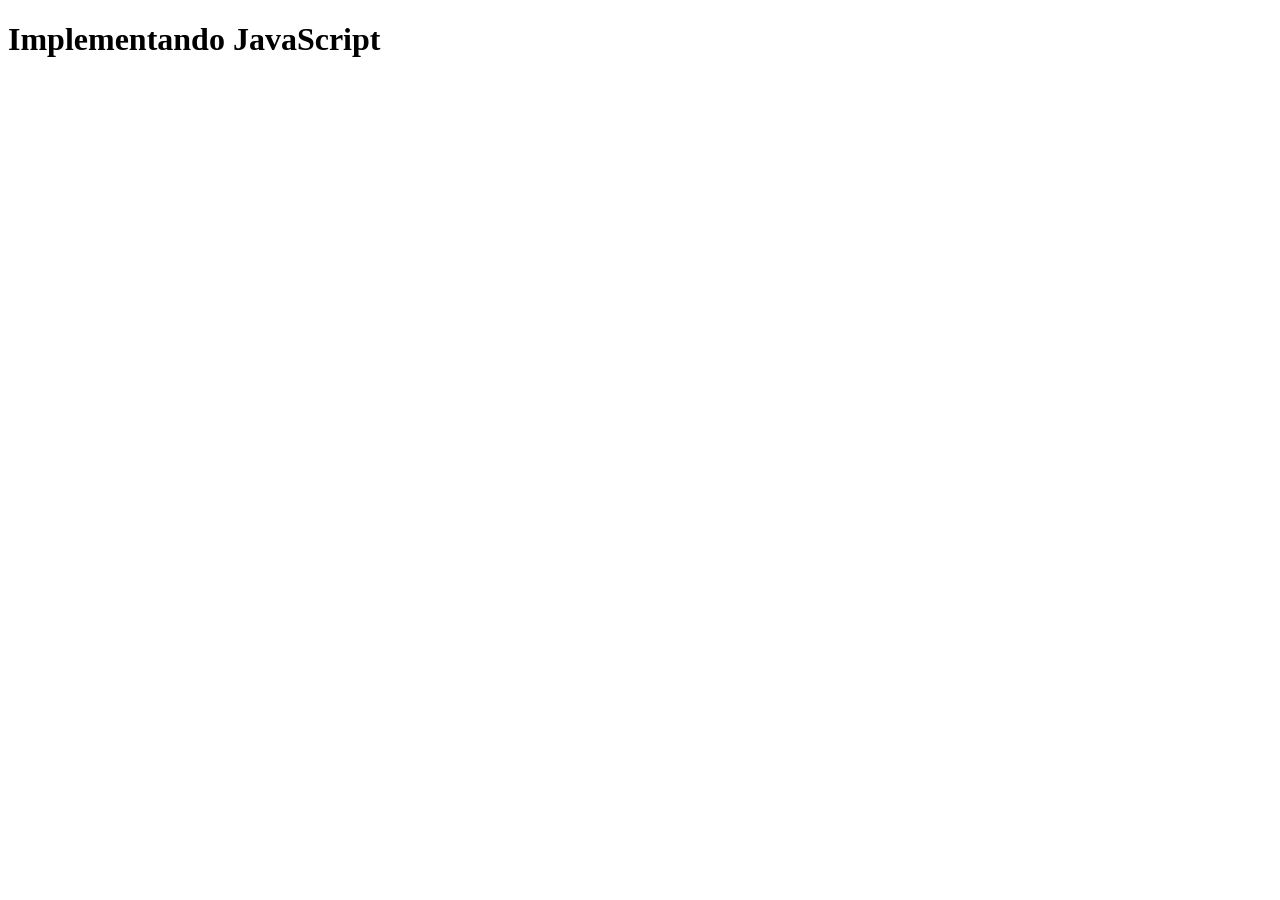
<file: JavScrip/index.html>
<!DOCTYPE html>
<html lang="es">
<head>
    <meta charset="UTF-8">
    <meta name="viewport" content="width=device-width, initial-scale=1.0">
    <title>JavaScript</title>
</head>
<body>
    <h1>Implementando JavaScript</h1>

   <!-- <script>
        alert("Hola!")
        console.log("Saldrás algo??")
        document.write("y por aca?")
    </script> -->



    

    <script src="/JavScrip/js/ejemplo.js">JAVASCRIPT</script>
</body>
</html>
</file>
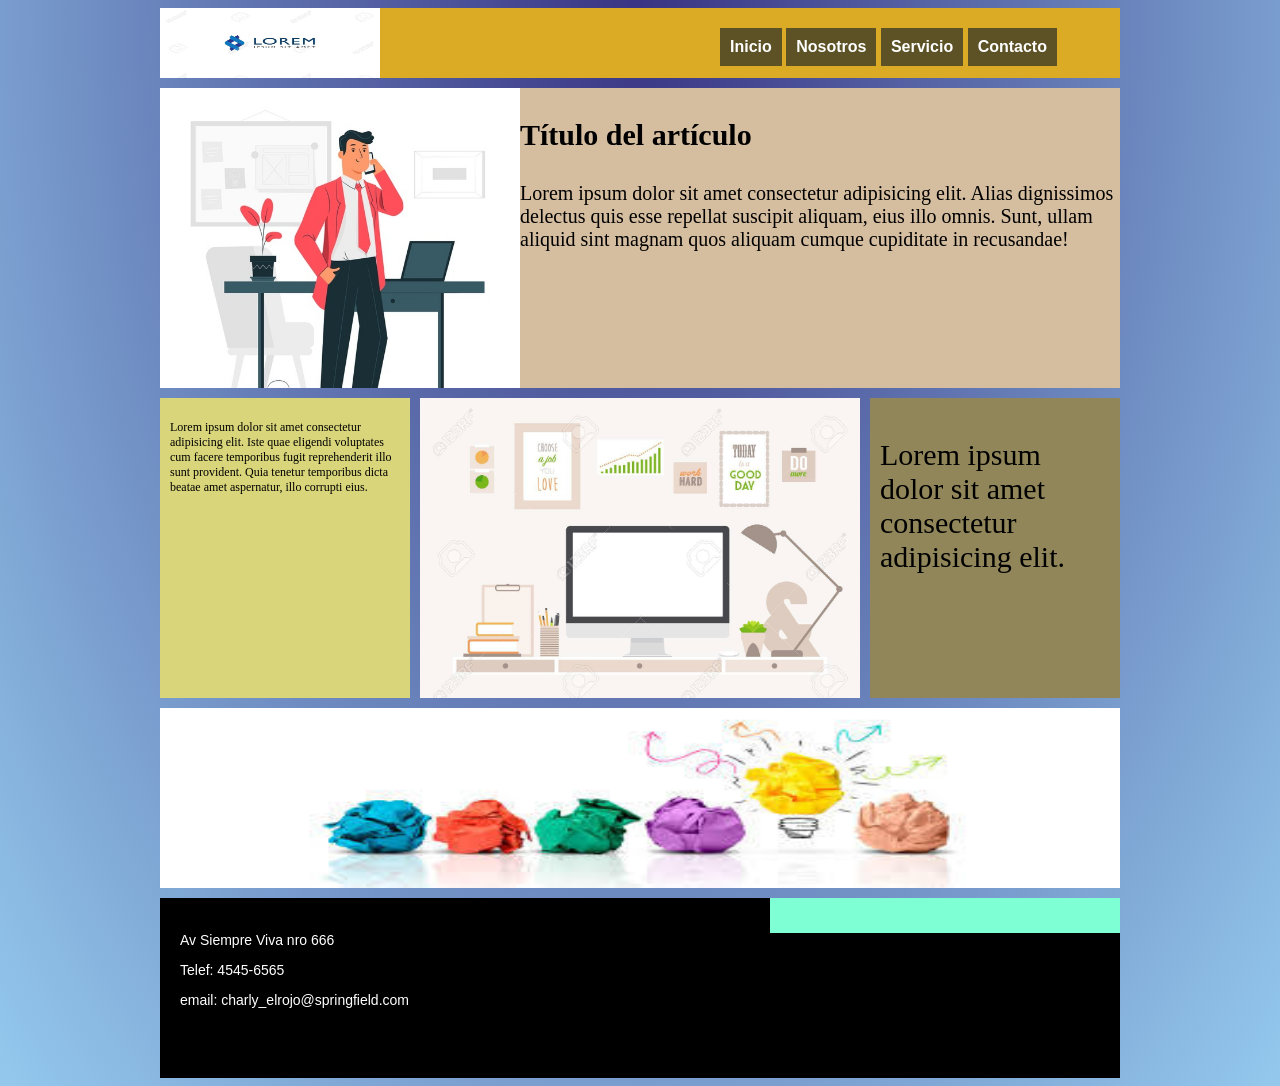
<file: Responsive15/index.html>
<!DOCTYPE html>
<html lang="es">
<head>
    <meta charset="UTF-8">
    <meta name="viewport" content="width=device-width, initial-scale=1.0">
    <title>Sitio responsive</title>
    <link rel="stylesheet" href="css/style.css">
</head>
<body>
    <header>
        <div>
            <img id="marca"src="img/logo.jpg" alt="marca">
        </div>
        <!--        Menu-->
        <nav id="botonera_principal">
            <ul>
                <li><a href="#">Inicio</a></li>
                <li><a href="#">Nosotros</a></li>
                <li><a href="#">Servicio</a></li>
                <li><a href="#">Contacto</a></li>
            </ul>
        </nav>
    </header>
    <section id="contenido_principal">
        <div id="imagen1"></div>
        <article id="presentacion">
            <h1>Título del artículo</h1>
            <p id="contenido_articulo">Lorem ipsum dolor sit amet consectetur adipisicing elit. Alias dignissimos delectus quis esse repellat suscipit aliquam, eius illo omnis. Sunt, ullam aliquid sint magnam quos aliquam cumque cupiditate in recusandae!</p>
        </article>
        <article id="texto_contenido">
            <p id="contenido_segundo">Lorem ipsum dolor sit amet consectetur adipisicing elit. Iste quae eligendi voluptates cum facere temporibus fugit reprehenderit illo sunt provident. Quia tenetur temporibus dicta beatae amet aspernatur, illo corrupti eius.</p>
        </article>
        <div id="imagen2"></div>
        <div id="destacado">
            <p id="contenido_destacado">Lorem ipsum dolor sit amet consectetur adipisicing elit.</p>
        </div>
        <aside id="complementario">
            <img id="imagen_aside" src="img/ideas.jpg" alt="ideas">
        </aside>
    </section>
    <!--    Footer-->
    <footer>
        <div id="datos">
            <p>Av Siempre Viva nro 666</p>
            <p>Telef: 4545-6565</p>
            <p>email: charly_elrojo@springfield.com</p>

        </div>
        <nav id="redes"></nav>
    </footer>
  
</body>
</html>
</file>
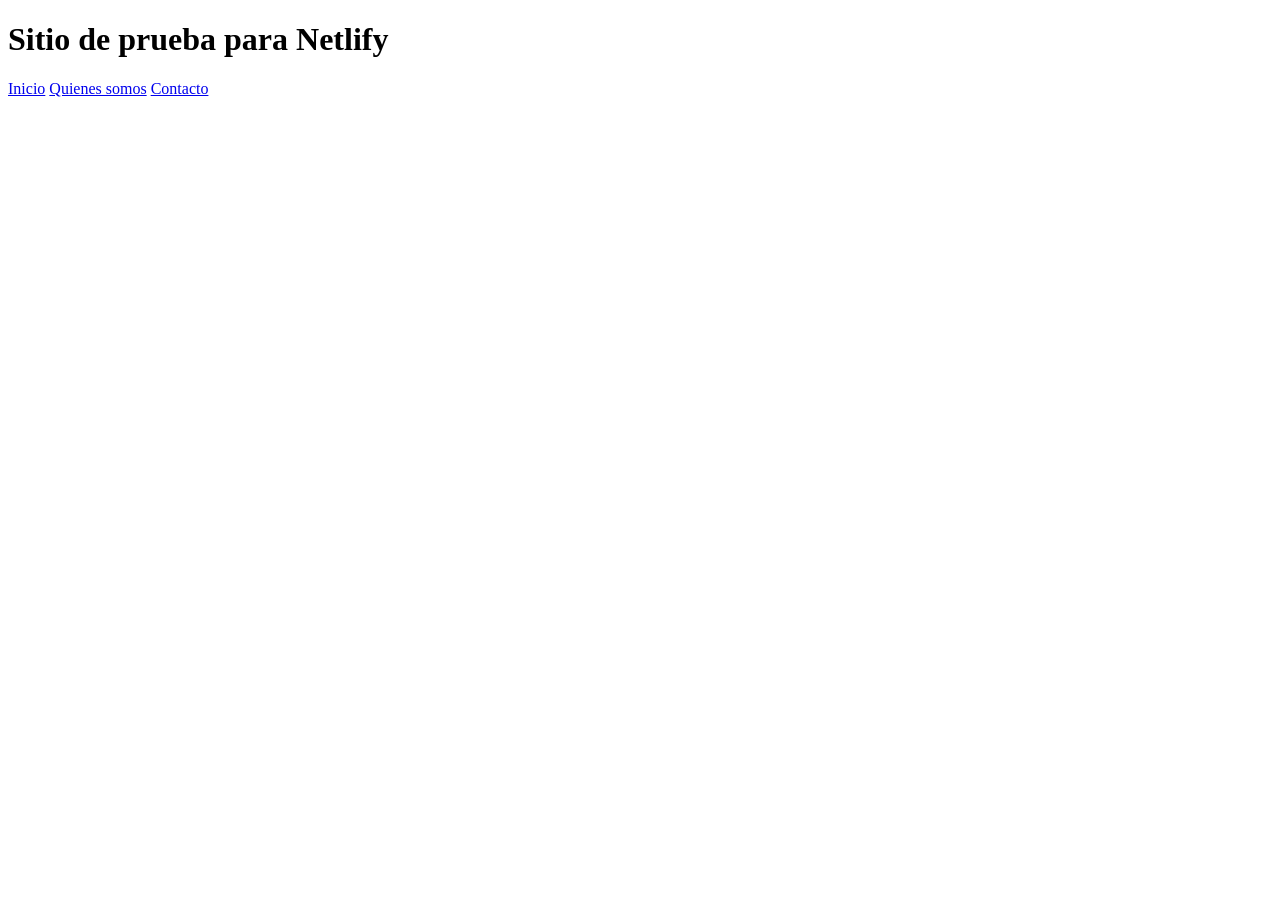
<file: Ejemplos HTML/HTML_2/Para Netlify/index.html>
<!DOCTYPE html>
<html lang="en">
<head>
    <meta charset="UTF-8">
    <meta http-equiv="X-UA-Compatible" content="IE=edge">
    <meta name="viewport" content="width=device-width, initial-scale=1.0">
    <title>Sitio de Prueba</title>
</head>
<body>
    <h1>Sitio de prueba para Netlify</h1>
    <nav>
        <a href="index.html">Inicio</a>
        <a href="quienessomos.html">Quienes somos</a>
        <a href="contacto.html">Contacto</a>
    </nav>
</body>
</html>
</file>
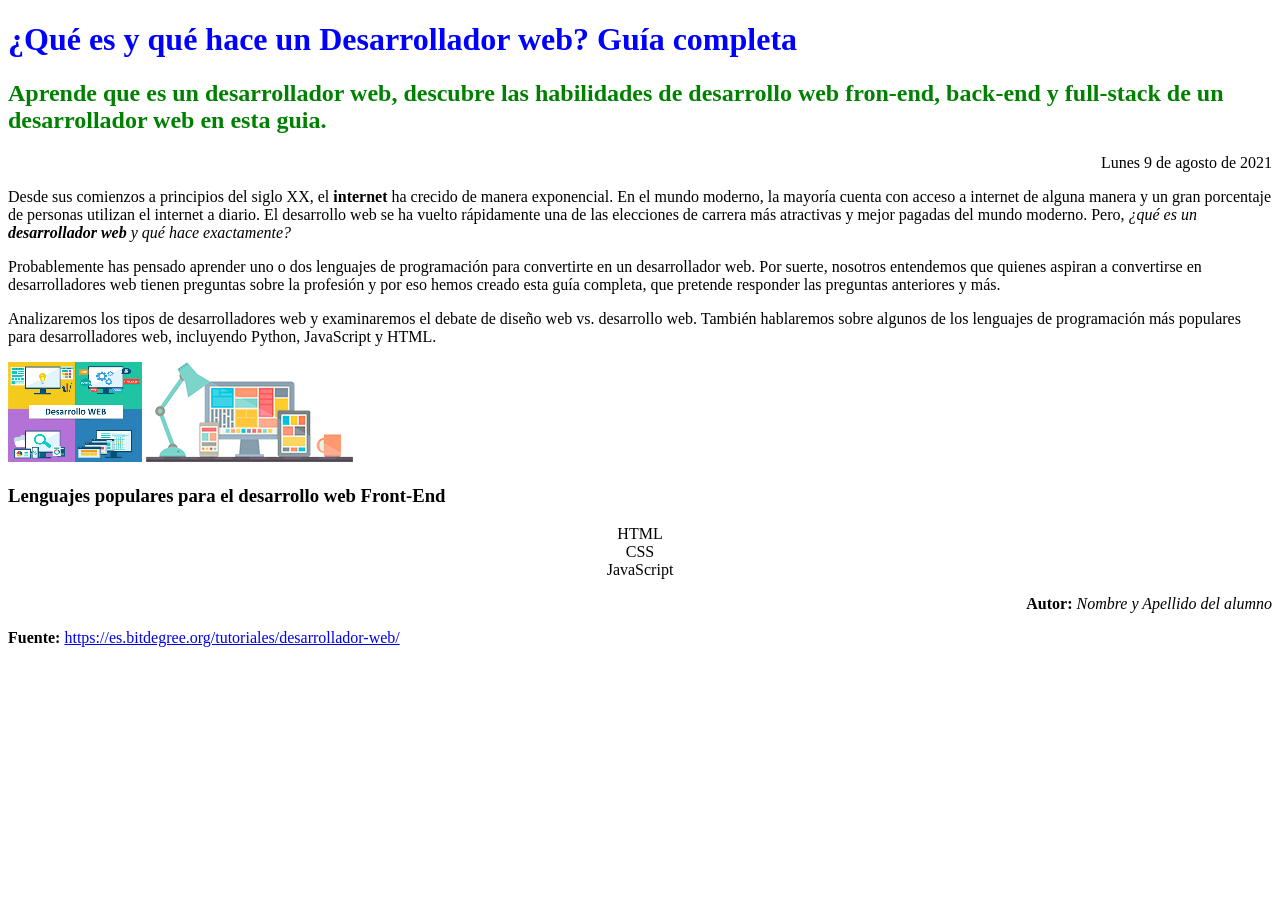
<file: Ejemplos HTML/HTML_1/HTML- Ej_integrador_1.html>
<!DOCTYPE html>
<html lang="en">

<head>
    <meta charset="UTF-8">
    <meta http-equiv="X-UA-Compatible" content="IE=edge">
    <meta name="viewport" content="width=device-width, initial-scale=1.0">
    <title>HTML- Ej_integrador_1</title>
</head>

<body>
    <h1>
        <font color="blue">¿Qué es y qué hace un Desarrollador web? Guía completa</font>
    </h1>
    <h2>
        <font color="green"> Aprende que es un desarrollador web, descubre las habilidades de desarrollo web fron-end,
            back-end y full-stack de un desarrollador web en esta guia. </font>
    </h2>

    <p align="right">Lunes 9 de agosto de 2021</p>
    <p>Desde sus comienzos a principios del siglo XX, el <b>internet</b> ha crecido de manera exponencial. En el mundo
        moderno, la mayoría cuenta con acceso a internet de alguna manera y un gran porcentaje de personas utilizan el
        internet a diario. El desarrollo web se ha vuelto rápidamente una de las elecciones de carrera más atractivas y
        mejor pagadas del mundo moderno. Pero, <i>¿qué es un <b>desarrollador web</b> y qué hace exactamente?</i> </p>
    <p>Probablemente has pensado aprender uno o dos lenguajes de programación para convertirte en un desarrollador web.
        Por suerte, nosotros entendemos que quienes aspiran a convertirse en desarrolladores web tienen preguntas sobre
        la profesión y por eso hemos creado esta guía completa, que pretende responder las preguntas anteriores y más.
    </p>
    <p>Analizaremos los tipos de desarrolladores web y examinaremos el debate de diseño web vs. desarrollo web. También
        hablaremos sobre algunos de los lenguajes de programación más populares para desarrolladores web, incluyendo
        Python, JavaScript y HTML.</p>
    
        <img src="desarrolloweb1.png" alt="Desarrollo Web 1">
        <img src="desarrolloweb2.png" alt="Desarrollo Web 1">

    <h3>Lenguajes populares para el desarrollo web Front-End</h3>
    <p align="center">HTML <br>
        CSS <br>
        JavaScript
    </p>

    <p align="right">
        <b>Autor:</b>
        <i>Nombre y Apellido del alumno</i>
    </p>

    <p><b>Fuente:</b>
        <a href="https://es.bitdegree.org/tutoriales/desarrollador-web/">
            https://es.bitdegree.org/tutoriales/desarrollador-web/</a>
    </p>
</body>

</html>
</file>
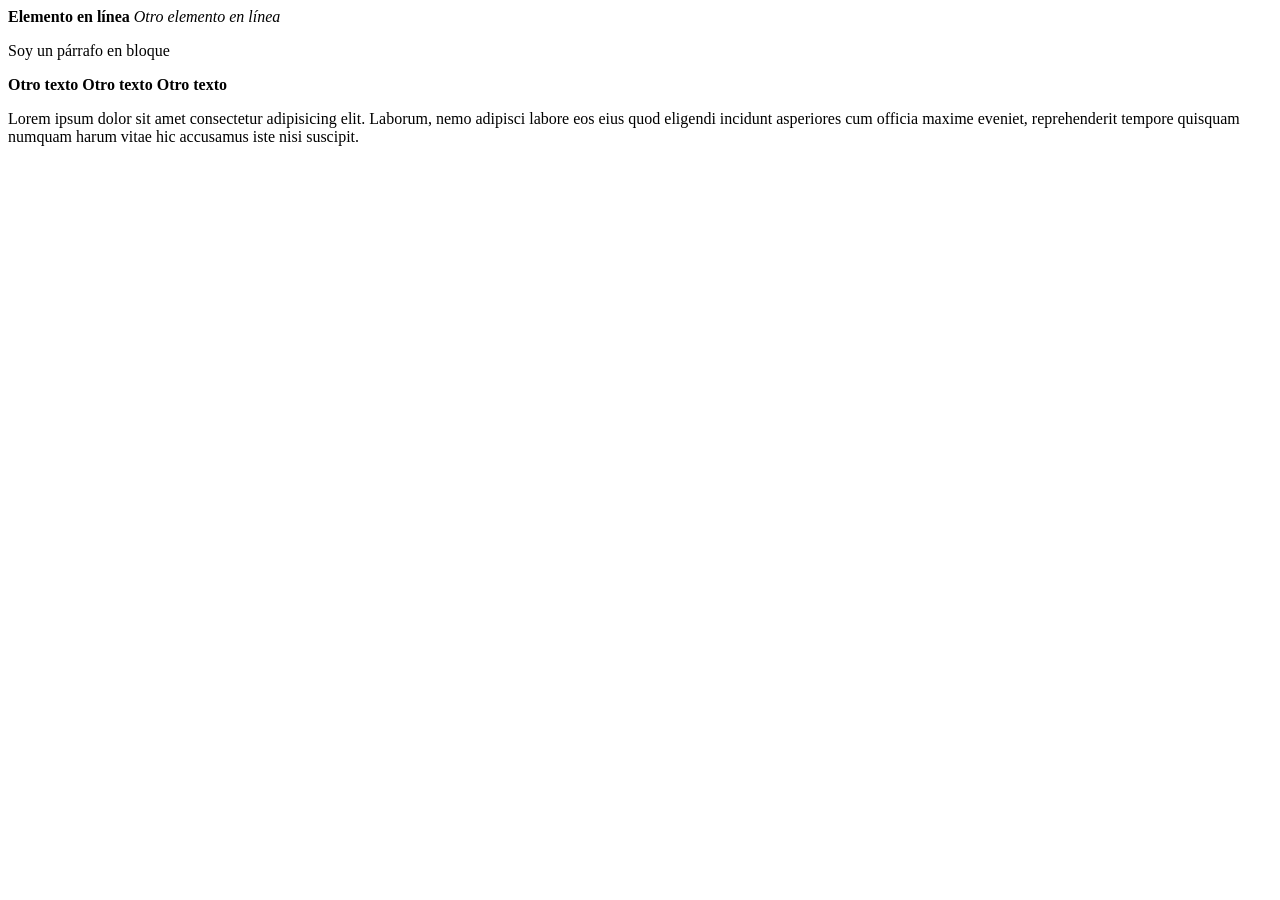
<file: Ejemplos HTML/HTML_2/block_inline.html>
<!DOCTYPE html>
<html lang="en">
<head>
    <meta charset="UTF-8">
    <meta name="viewport" content="width=device-width, initial-scale=1.0">
    <title>Elementos en bloque y en línea</title>
</head>
<body>
    <b>Elemento en línea</b>
    <i>Otro elemento en línea</i>
    <p>Soy un párrafo en bloque</p>
    <b>Otro texto</b>
    <b>Otro texto</b>
    <b>Otro texto</b>
    <p>Lorem ipsum dolor sit amet consectetur adipisicing elit. Laborum, nemo adipisci labore eos eius quod eligendi incidunt asperiores cum officia maxime eveniet, reprehenderit tempore quisquam numquam harum vitae hic accusamus iste nisi suscipit. </p>    
</body>
</html>
</file>
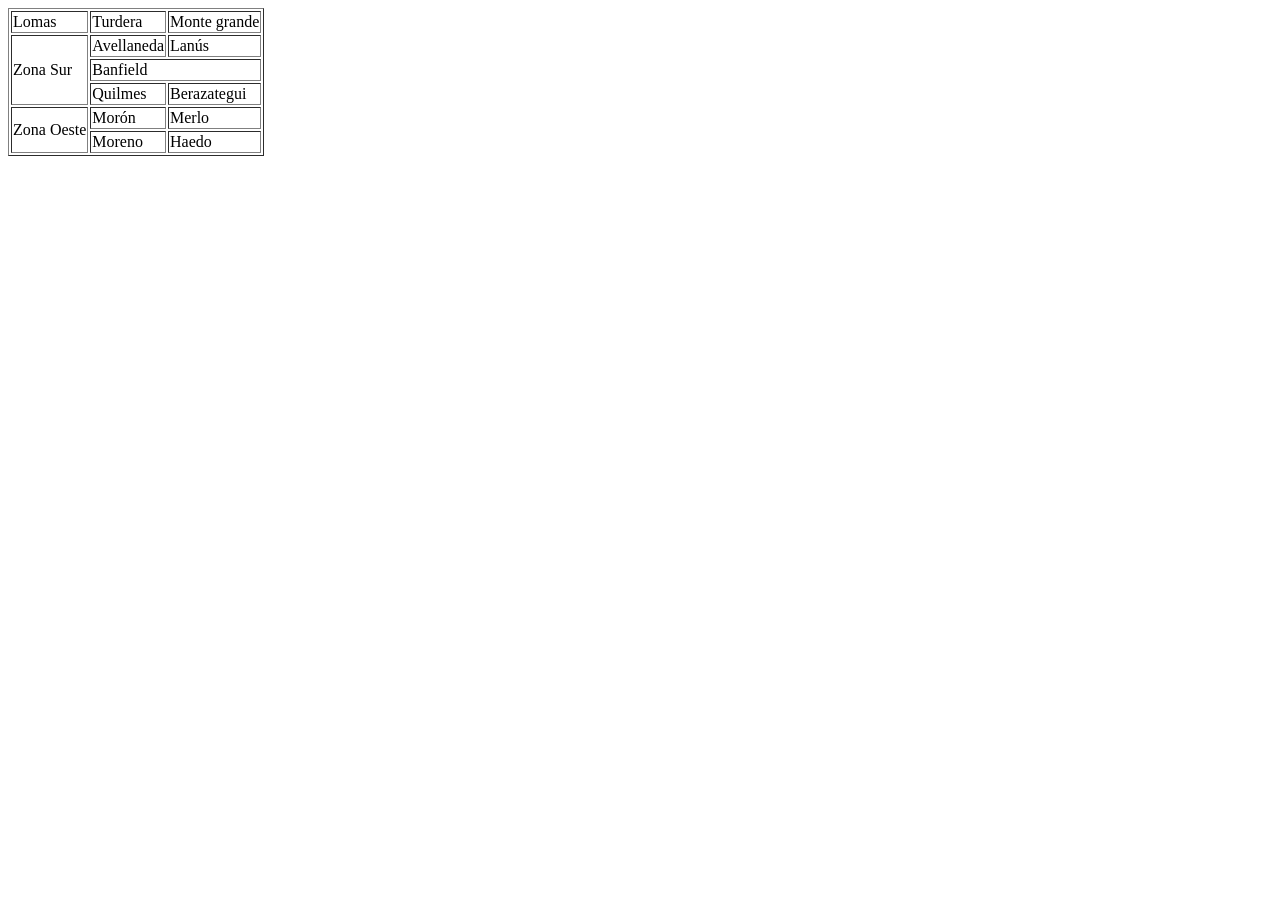
<file: Ejemplos HTML/HTML_2/colspan-rowspan.html>
<!DOCTYPE html>
<html lang="en">

<head>
    <meta charset="UTF-8">
    <meta http-equiv="X-UA-Compatible" content="IE=edge">
    <meta name="viewport" content="width=device-width, initial-scale=1.0">
    <title>Tablas</title>
</head>

<body>
    <table border="1">
        <tr>
            <td>Lomas</td>
            <td>Turdera</td>
            <td>Monte grande</td>
        </tr>
        <tr>
            <td rowspan="3">Zona Sur</td>
            <td>Avellaneda</td>
            <td>Lanús</td>
        </tr>
        <tr>
            <td colspan="2">Banfield</td>
        </tr>
        <tr>
            <td>Quilmes</td>
            <td>Berazategui</td>
        </tr>
        <tr>
            <td rowspan="2">Zona Oeste</td>
            <td>Morón</td>
            <td>Merlo</td>
        </tr>
        <tr>
            <td>Moreno</td>
            <td>Haedo</td>
        </tr>
    </table>
</body>

</html>
</file>
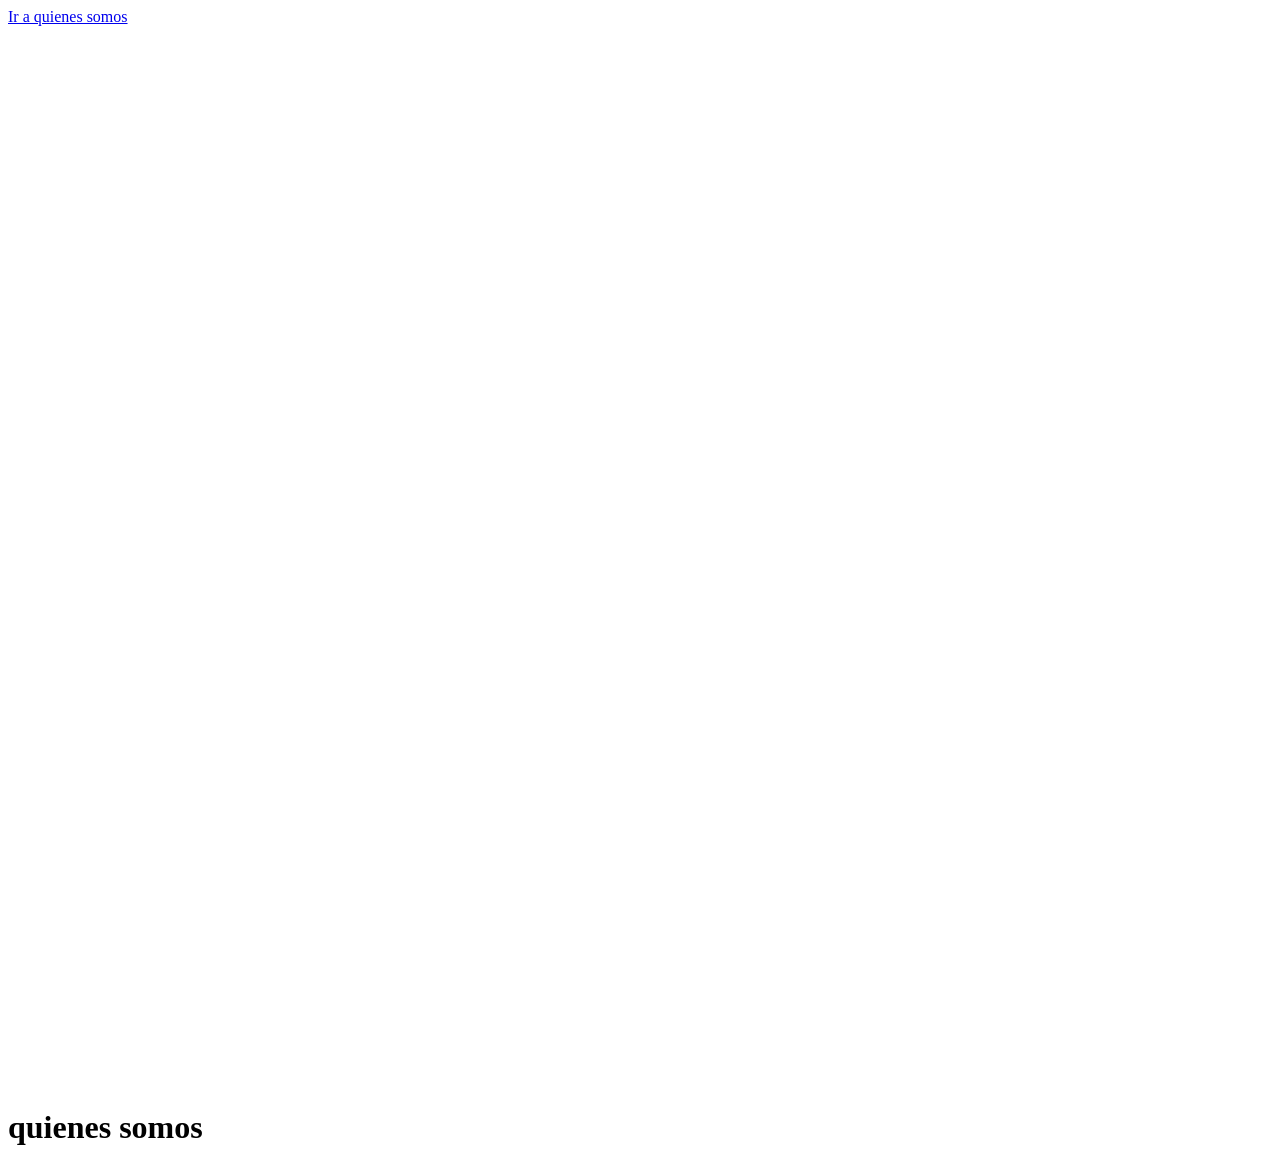
<file: Ejemplos HTML/HTML_2/ejemplo-ancla.html>
<!DOCTYPE html>
<html lang="en">
<head>
    <meta charset="UTF-8">
    <meta http-equiv="X-UA-Compatible" content="IE=edge">
    <meta name="viewport" content="width=device-width, initial-scale=1.0">
    <title>Ejemplo Ancla</title>
</head>

<body>
    <a href="#quienessomos">Ir a quienes somos</a>
    <br><br><br><br><br><br><br><br><br><br><br><br><br><br><br><br><br><br><br><br><br><br><br><br><br><br><br><br><br><br><br><br><br><br><br><br><br><br><br><br><br><br><br><br><br><br><br><br><br><br><br><br><br><br><br><br><br><br><br><br>
    <h1><a name="quienessomos">quienes somos</a></h1>
</body>
    

    

</html>
</file>
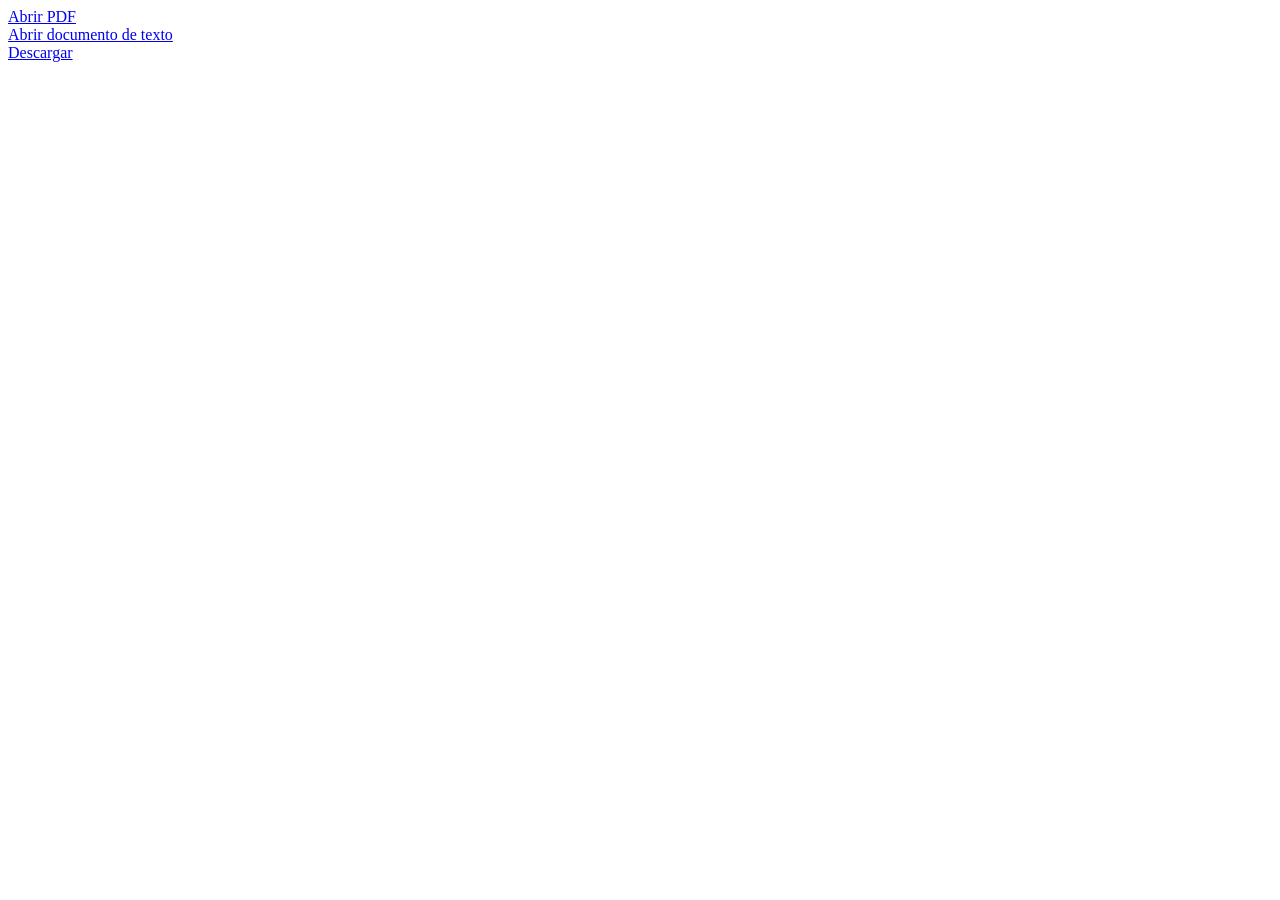
<file: Ejemplos HTML/HTML_2/enlaces-archivos.html>
<!DOCTYPE html>
<html lang="en">
<head>
    <meta charset="UTF-8">
    <meta http-equiv="X-UA-Compatible" content="IE=edge">
    <meta name="viewport" content="width=device-width, initial-scale=1.0">
    <title>Enlaces a archivos</title>
</head>
<body>
    <a href="archivo.pdf">Abrir PDF</a>
    <br>
    <a href="documento.txt">Abrir documento de texto</a>
    <br>
    <a href="planilla.xlsx">Descargar</a>

</body>
</html>
</file>
<file: Responsive15/css/style.css>
body {
    background-color: rgb(125, 171, 198);
    font-family: 'Gill Sans', 'Gill Sans MT', Calibri, 'Trebuchet MS', sans-serif;
    background: -webkit-radial-gradient(top, #393483, #94c9ed);
    
}

header {
    width: 960px;
    height: 70px;
    margin-left: auto;
    margin-right: auto;
    background-color: #dcab25;
}

p {
    font-size: 14px;
}

#marca {
    width: 220px;
    height: 70px;
    float: left;
}

#botonera_principal {
    width: 400px;
    height: 40px;
    float: right;
    margin-top: 20px;
}

#botonera_principal ul {
    margin: 0;
    padding: 0;
    list-style-type: none;
}

#botonera_principal ul li {
    display: inline;
}

#botonera_principal ul li a {
    display: inline-block;
    padding: 10px;
    background-color: #5c5226;
    color: #FFF;
    font-weight: bold;
    text-decoration:none;
}

#botonera_principal ul li a:hover {
    color: #000;
    background-color: rgb(212, 33, 33);
}

#contenido_principal {
    width: 960px;
    height: 800px;
    margin-left: auto;
    margin-right: auto;
    margin-top: 10px;    
}

#imagen1 {
    width: 360px;
    height: 300px;
    float: left;
    margin-bottom: 10px;
    background-image: url("../img/hombrecito.jpg");
    background-size: cover;
}

#presentacion {
    width: 600px;
    height: 300px;
    background-color: rgb(213, 189, 160);
    float: right;
    margin-bottom: 10px;
    box-sizing: border-box;
}

h1 {
    font-family:'Times New Roman', Times, serif;
    font-size: 30px;
}

#contenido_articulo {
     font-family:'Times New Roman', Times, serif;
    font-size: 20px;
}

#texto_contenido {
    width: 250px;
    height: 300px;
    background-color: #d9d57a;
    float: left;
    margin-right: 10px;
    margin-bottom: 10px;
    padding: 10px;
    box-sizing: border-box;
}

#contenido_segundo {
    font-family:'Times New Roman', Times, serif;
    font-size: 12px;    
}

#imagen2 {
    width: 440px;
    height: 300px;
    float: left;
    margin-bottom: 10px;
    margin-right: 10px;
    background-image: url(../img/compudesign.jpg) ;
    background-size: cover;
}


#destacado {
    width: 250px;
    height: 300px;
    background-color: #90865a;
    float: right;
    margin-bottom: 10px;
    padding: 10px;
    box-sizing: border-box;
}

#contenido_destacado {
    font-family:'Times New Roman', Times, serif;
    font-size: 30px;  
}

#complementario {
    width: 960px;
    height: 180px;
    clear: both;
}

#imagen_aside {
    width: 960px;
    height: 180px;
}

footer {
    width: 960px;
    height: 180px;
    background-color: #000;
    margin-left: auto;
    margin-right: auto;
    margin-top: 10px;
    color: #FFF;
}

#datos {
    width: 300px;
    height: 180px;
    float: left;
    padding: 20px;
    box-sizing: border-box;
}

#redes {
    width: 350px;
    height: 35px;
    float: right;
    background-color: aquamarine;
}

/* aca empieza el responsive */ 


@media all and (min-width: 600px) and (max-width: 1023px) {

    header {
        width: 600px;
        height: 70px;
        margin-left: auto;
        margin-right: auto;
                
    }
    
    p {
        font-size: 12px;
    }
    
    #marca {
        width: 400px;
        float: none;
        background-position: center;
        margin-left: auto;
        margin-right: auto;
    }
    
    #botonera_principal {      
        height: 40px;
        float: none; 
        margin-left: auto;
        margin-right: auto;       
    }
       
    
    #contenido_principal {
        width: 600px;
        height: 800px;            
    }
    
    #imagen1 {
        width: 200px;
        height: 300px;        
        background-size: cover;
    }
    
    #presentacion {
        width: 370px;
    }
    
    h1 {        
        font-size: 25px;
    }
    
    #contenido_articulo {        
        font-size: 18px;
    }
    
    #texto_contenido {
        width: 250px;
        height: 200px;
    }

    #contenido_segundo {
        font-size: 16px;    
    }

    #imagen2 {
        width: 250px;
        height: 200px;
        background-size: cover;
    }
   
    
    #destacado {
        width: 600px;
        height: 140px;        
    }
    
    #contenido_destacado {        
        text-align: center;  
    }
    
    
    #complementario {
        width: 580px;
        height: 150px;
        background-size: cover;
    }
    
    #imagen_aside {
        width: 580px;
        height: 150px;
        background-size: cover;
    }
    
    footer {
        width:580px;
        height: 160px;
       
    }
    
    #datos {
        width: 300px;
        height: 180px;
        float: left;
        padding: 20px;
        box-sizing: border-box;
    }
    
    #redes {
        width: 250px;
    }
           
}

/* fin de dispositivo tableta */

@media all and (max-width: 599px) {

    header {
        width: 90%;
        height: auto;        
    }
    
    p {
        font-size: 10px;
    }
    
    #marca {
        width: 100%;
        height: auto;
        float: none;
        padding: 10px;
        box-sizing: border-box;
        background-position: center;
    }
    
    #botonera_principal {
        width: 100%;
        height: auto;
        float: none;
        margin-top: 20px;
    }
    
    #botonera_principal ul {
        margin: 0;
        padding: 0;
        float: none;
    }
    
    #botonera_principal ul li {
        display: block;
    }
    
    #botonera_principal ul li a {
        display: block;
        width: 100%;
        margin-bottom: 5px;
        padding: 10px;
        text-align: center;
        box-sizing: border-box;
    }
    
       
    #contenido_principal {
        width: 90%;
        height: auto;
        
    }
    
    #imagen1 {
        width: 100%;
        height: 16em;
        float: none;
        background-size: cover;
    }
    
    #presentacion {
        width: 100%;
        height: auto;
        float: none;
    }
    
  
    #texto_contenido {
        width: 100%;
        height: auto;
        float: none;
    }

    #contenido_segundo {        
        font-size: 90%;    
    }
    
    #imagen2 {
        width: 100%;
        height: 16em;
        float: none;
        background-position: center;
        background-size: cover;
    }
    
    
    #destacado {
        width: 100%;
        height: auto;
        float: none;
        text-align: center;
        box-sizing: border-box;

    }
    
    #contenido_destacado {
        font-size: 40px;  
    }
    
    #complementario {
        width: 100%;
        height: 10em;        
    }
    
    #imagen_aside {
        width: 100%;
        height: 10em;
    }
    
    footer {
        width: 90%;
        height: auto;
        float: none;
    }
    
    #datos {
        width: 100%;
        height: auto;
        float: none;
    }
    
    #redes {
        width: 100%;
        height: 35px;
        float: none;
       
    }   
}

/*fin dispositivo mobile ------------- */
</file>
